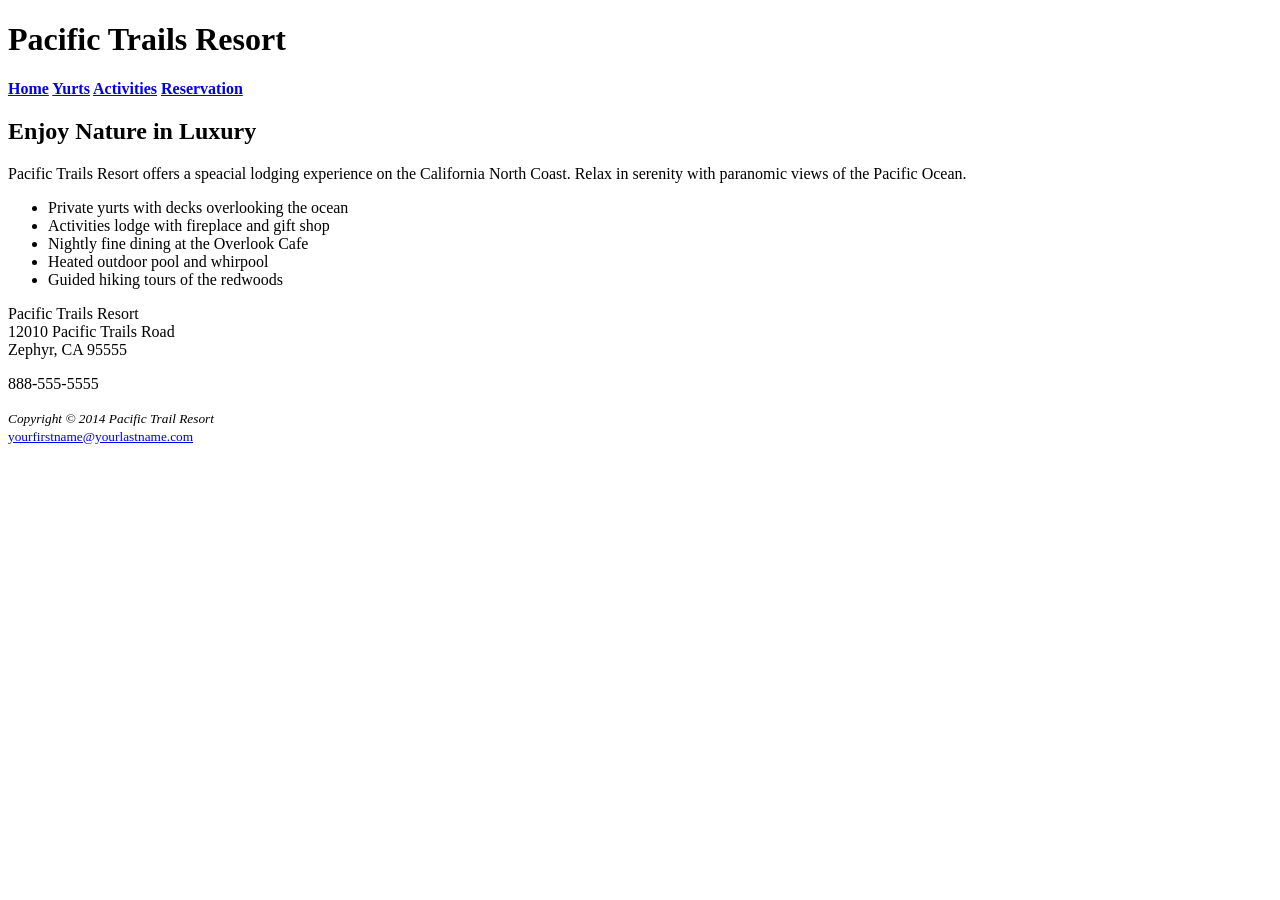
<file: index.html>
<!DOCTYPE html>
<html lang="en">
<head>
    <title>Pacific Trail Resort</title>
    <meta charset="utf-8">
</head>
<body>
    <h1>Pacific Trails Resort</h1>

    <nav><b>
        <a href="index.html">Home</a>
        <a href="yurts.html">Yurts</a>
        <a href="activities.html">Activities</a>
        <a href="reservation.html">Reservation</a>
    </b></nav>

    <main>
        <p><h2>Enjoy Nature in Luxury</h2></p>
        
        <p>Pacific Trails Resort offers a speacial lodging experience on the California North Coast. Relax in serenity with paranomic views of the Pacific Ocean.</p>
        
        <ul>
            <li>Private yurts with decks overlooking the ocean</li>
            <li>Activities lodge with fireplace and gift shop</li>
            <li>Nightly fine dining at the Overlook Cafe</li>
            <li>Heated outdoor pool and whirpool</li>
            <li>Guided hiking tours of the redwoods</li>
        </ul>
        
        <div>
            Pacific Trails Resort
            <br>12010 Pacific Trails Road
            <br>Zephyr, CA 95555
            <p>888-555-5555</p>
        </div>
        
        <footer><small>
            <i>Copyright &copy 2014 Pacific Trail Resort</i>
            <br><a href="yourfirstname@yourlastname.com">yourfirstname@yourlastname.com</a>
        </small></footer>
    </main>
</body>
</html>
</file>
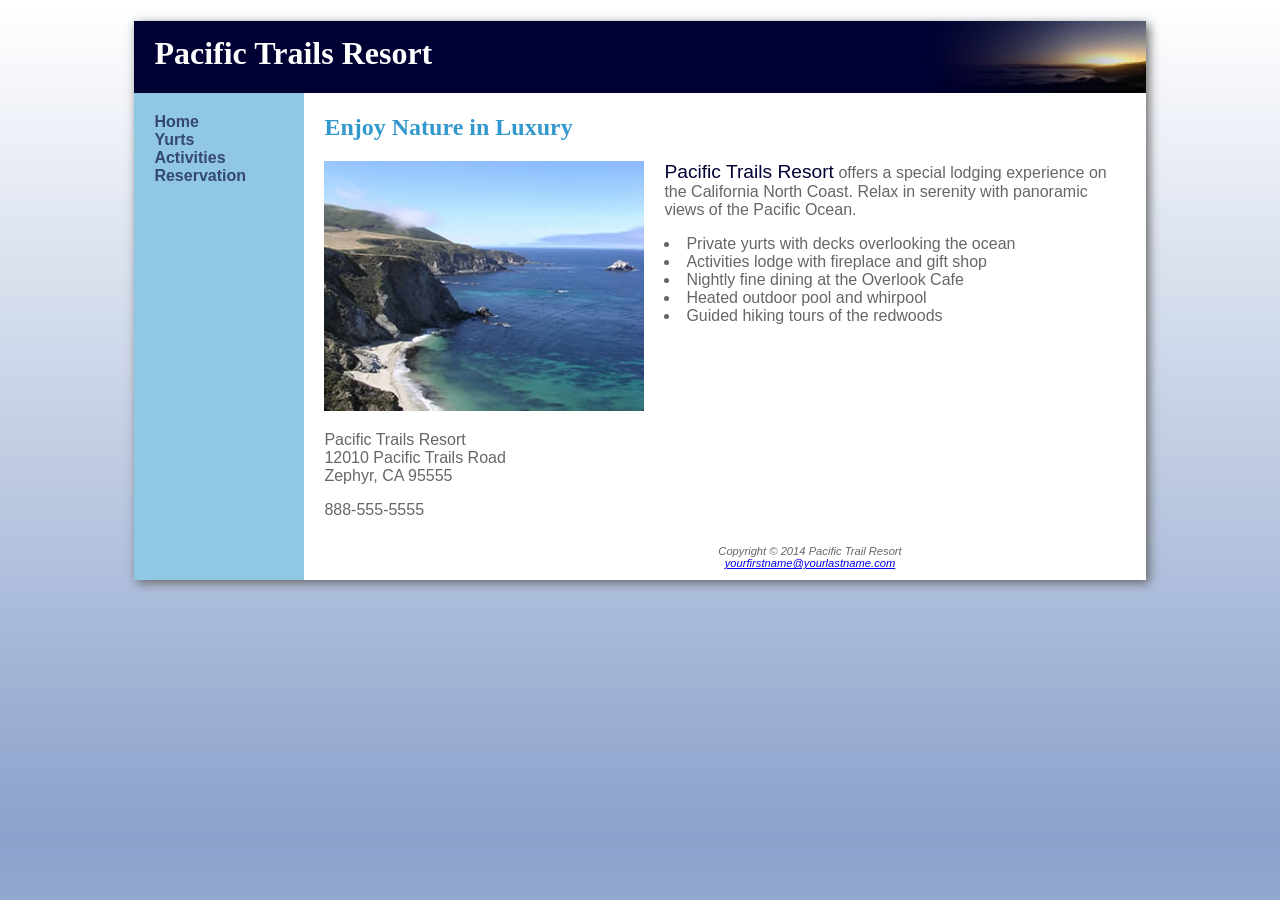
<file: pacific6/index.html>
<!DOCTYPE html>
<html lang="en">
<head>
    <title>Pacific Trail Resort</title>
    <meta charset="utf-8">
    <link rel="stylesheet" href="pacific.css">
    <!--[if lt IE 9]>
    <script src="http://html5shim.googlecode.com/svn/trunk/html5.js">
    </script>
    <! [endif]-->
</head>
<body>
    <div id="wrapper">
        <header>
            <h1>Pacific Trails Resort</h1>
        </header>
        
        <nav>
            <ul>
                <li><a href="index.html">Home</a></li>
                <li><a href="yurts.html">Yurts</a></li>
                <li><a href="activities.html">Activities</a></li>
                <li><a href="reservation.html">Reservation</a></li>
            </ul>
        </nav>
        
        <main>
            <p><h2>Enjoy Nature in Luxury</h2></p>

            <img src="coast.jpg" 
            alt="coast picture below h2"
            height="250"
            width="320">
        
            <p><span class="resort">Pacific Trails Resort</span> offers a special lodging experience on the California North Coast. Relax in serenity with panoramic views of the Pacific Ocean.</p>
            
            <ul>
                <li>Private yurts with decks overlooking the ocean</li>
                <li>Activities lodge with fireplace and gift shop</li>
                <li>Nightly fine dining at the Overlook Cafe</li>
                <li>Heated outdoor pool and whirpool</li>
                <li>Guided hiking tours of the redwoods</li>
            </ul>
            
            <div class="clear">
                Pacific Trails Resort
                <br>12010 Pacific Trails Road
                <br>Zephyr, CA 95555
                <p>888-555-5555</p>
            </div>
            
            <footer>
                Copyright &copy 2014 Pacific Trail Resort
                <br><a href="yourfirstname@yourlastname.com">yourfirstname@yourlastname.com</a>
            </footer>
        </main>
    </div>
</body>
</html>
</file>
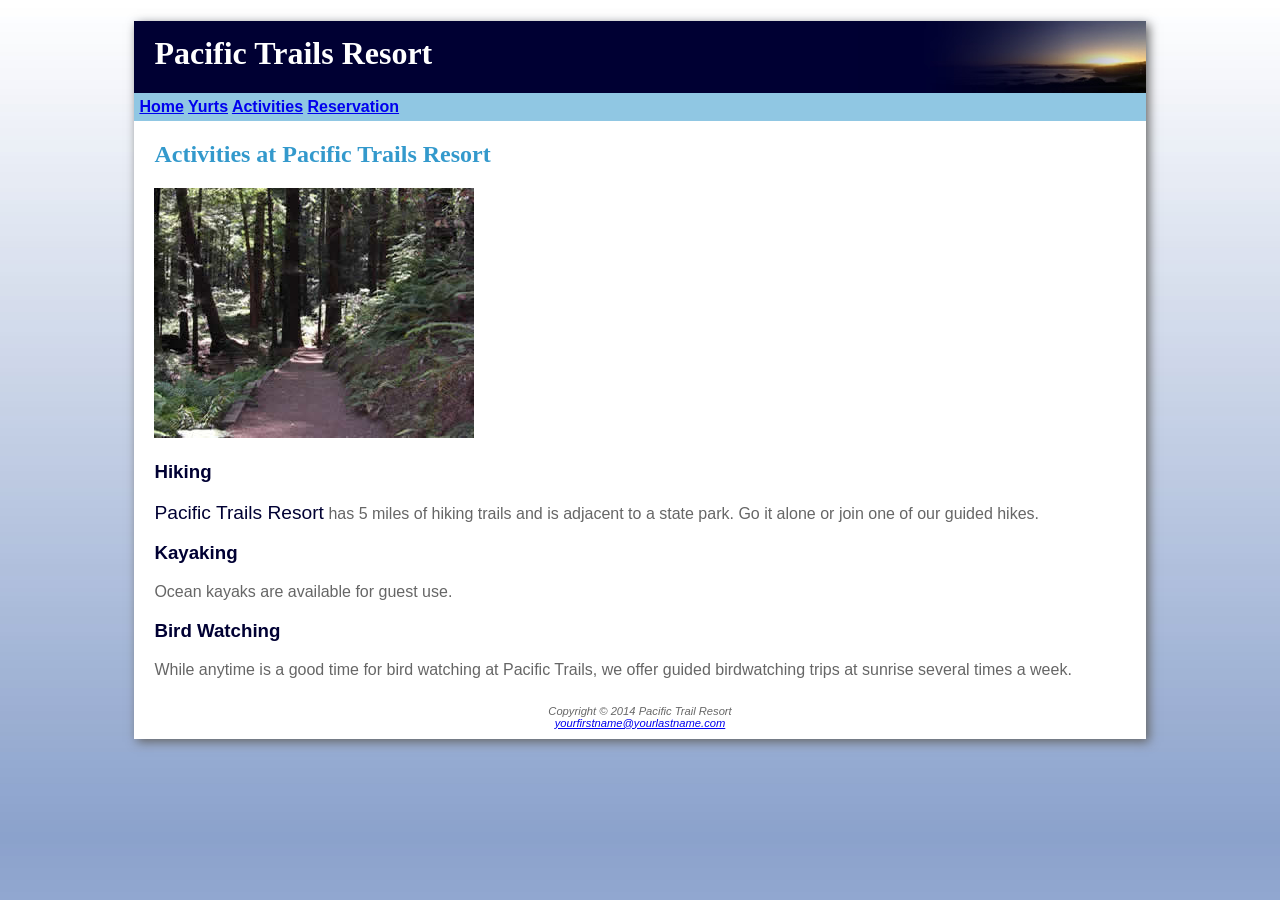
<file: activities.html>
<!DOCTYPE html>
<html lang="en">
<head>
    <title>Pacific Trail Resort :: Activities</title>
    <meta charset="utf-8">
    <link rel="stylesheet" href="pacific.css">
</head>
<body>
    <div class="wrapper">

        <header>
            <h1>Pacific Trails Resort</h1>
        </header>

        <nav>
            <a href="index.html">Home</a>
            <a href="yurts.html">Yurts</a>
            <a href="activities.html">Activities</a>
            <a href="reservation.html">Reservation</a>
        </nav>

        <main>
            <p><h2>Activities at Pacific Trails Resort</h2></p>

            <img src="trail.jpg" 
            alt="trail picture below h2"
            height="250"
            width="320">

            <h3>Hiking</h3>
            <p><span class="resort">Pacific Trails Resort</span> has 5 miles of hiking trails and is adjacent to a state park. Go it alone or join one of our guided hikes.</p>

            <h3>Kayaking</h3>
            <p>Ocean kayaks are available for guest use.</p>

            <h3>Bird Watching</h3>
            <p>While anytime is a good time for bird watching at Pacific Trails, we offer guided birdwatching trips at sunrise several times a week.</p>
        
            <footer>
                Copyright &copy 2014 Pacific Trail Resort
                <br><a href="yourfirstname@yourlastname.com">yourfirstname@yourlastname.com</a>
            </footer>
        </main>
    </div>
</body>
</html>
</file>
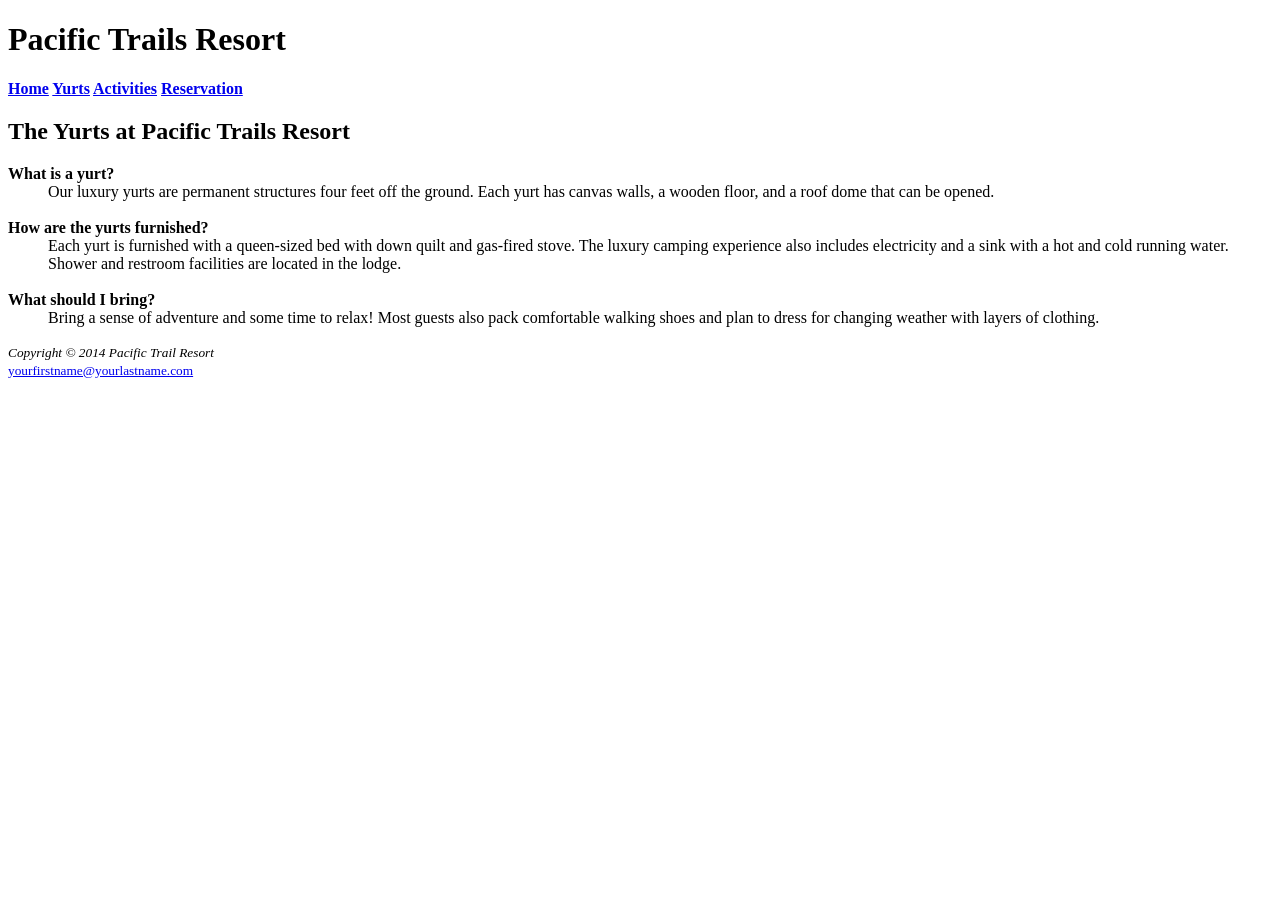
<file: yurts.html>
<!DOCTYPE html>
<html lang="en">
<head>
    <title>Pacific Trail Resort :: Yurts</title>
    <meta charset="utf-8">
</head>
<body>
    <h1>Pacific Trails Resort</h1>

    <nav><b>
        <a href="index.html">Home</a>
        <a href="yurts.html">Yurts</a>
        <a href="activities.html">Activities</a>
        <a href="reservation.html">Reservation</a>
    </b></nav>

    <main>
        <p><h2>The Yurts at Pacific Trails Resort</h2></p>
        
        <dl>
            <dt><strong>What is a yurt?</strong></dt>
            <dd>Our luxury yurts are permanent structures four feet off the ground. Each yurt has canvas walls, a wooden floor, and a roof dome that can be opened.</dd>
            
            <br><dt><strong>How are the yurts furnished?</strong></dt>
            <dd>Each yurt is furnished with a queen-sized bed with down quilt and gas-fired stove. The luxury camping experience also includes electricity and a sink with a hot and cold running water. Shower and restroom facilities are located in the lodge.</dd>

            <br><dt><strong>What should I bring?</strong></dt>
            <dd>Bring a sense of adventure and some time to relax! Most guests also pack comfortable walking shoes and plan to dress for changing weather with layers of clothing.</dd>
        </dl>
        
        <footer><small>
            <i>Copyright &copy 2014 Pacific Trail Resort</i>
            <br><a href="yourfirstname@yourlastname.com">yourfirstname@yourlastname.com</a>
        </small></footer>
    </main>
</body>
</html>
</file>
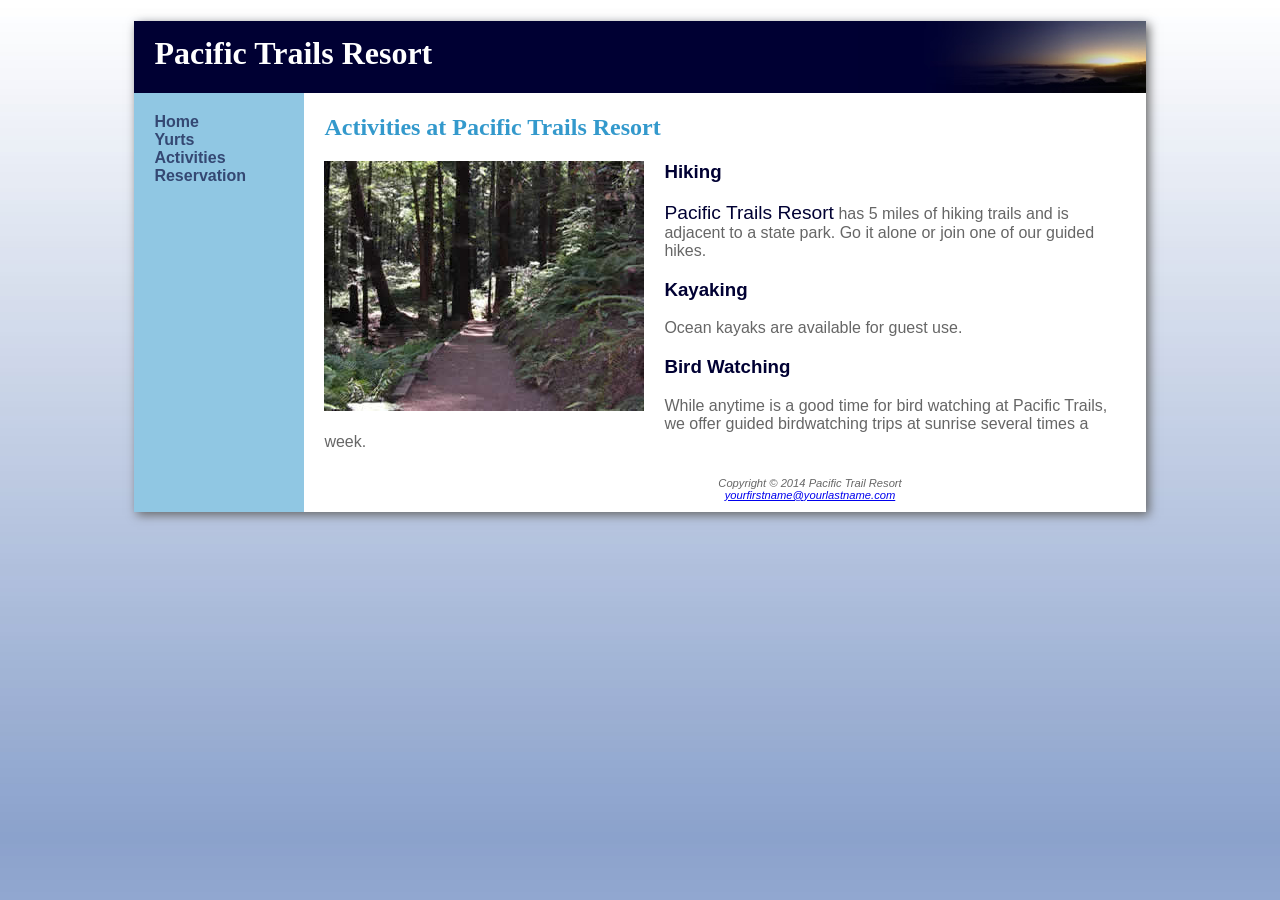
<file: pacific6/activities.html>
<!DOCTYPE html>
<html lang="en">
<head>
    <title>Pacific Trail Resort :: Activities</title>
    <meta charset="utf-8">
    <link rel="stylesheet" href="pacific.css">
    <!--[if lt IE 9]>
    <script src="http://html5shim.googlecode.com/svn/trunk/html5.js">
    </script>
    <! [endif]-->
</head>
<body>
    <div id="wrapper">

        <header>
            <h1>Pacific Trails Resort</h1>
        </header>

        <nav>
            <ul>
                <li><a href="index.html">Home</a></li>
                <li><a href="yurts.html">Yurts</a></li>
                <li><a href="activities.html">Activities</a></li>
                <li><a href="reservation.html">Reservation</a></li>
            </ul>
        </nav>

        <main>
            <p><h2>Activities at Pacific Trails Resort</h2></p>

            <img src="trail.jpg" 
            alt="trail picture below h2"
            height="250"
            width="320">

            <h3>Hiking</h3>
            <p><span class="resort">Pacific Trails Resort</span> has 5 miles of hiking trails and is adjacent to a state park. Go it alone or join one of our guided hikes.</p>

            <h3>Kayaking</h3>
            <p>Ocean kayaks are available for guest use.</p>

            <h3>Bird Watching</h3>
            <p>While anytime is a good time for bird watching at Pacific Trails, we offer guided birdwatching trips at sunrise several times a week.</p>
        
            <footer>
                Copyright &copy 2014 Pacific Trail Resort
                <br><a href="yourfirstname@yourlastname.com">yourfirstname@yourlastname.com</a>
            </footer>
        </main>
    </div>
</body>
</html>
</file>
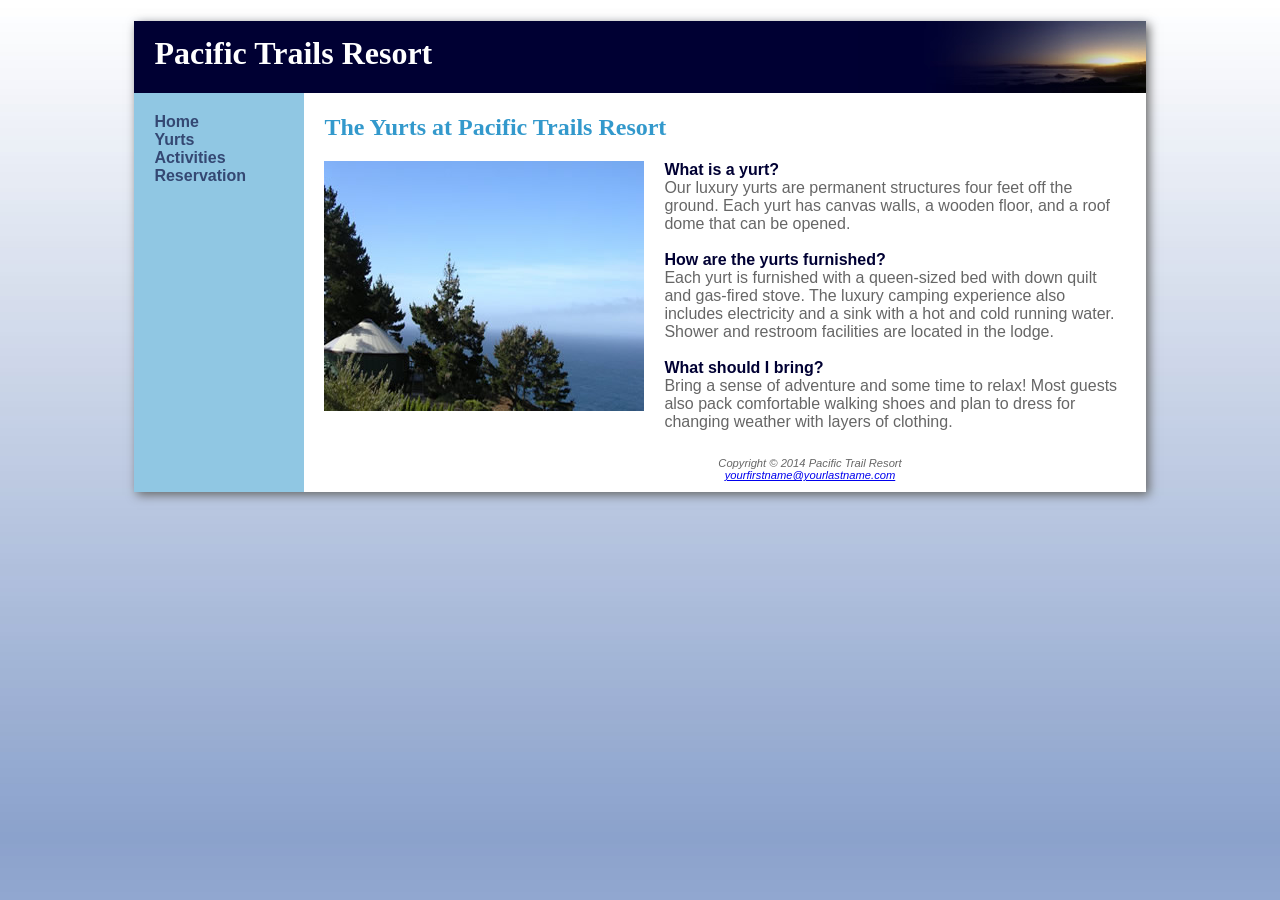
<file: pacific6/yurts.html>
<!DOCTYPE html>
<html lang="en">
<head>
    <title>Pacific Trail Resort :: Yurts</title>
    <meta charset="utf-8">
    <link rel="stylesheet" href="pacific.css">
    <!--[if lt IE 9]>
    <script src="http://html5shim.googlecode.com/svn/trunk/html5.js">
    </script>
    <! [endif]-->
</head>
<body>
    <div id="wrapper">

        <header>
            <h1>Pacific Trails Resort</h1>
        </header>

        <nav>
            <ul>
                <li><a href="index.html">Home</a></li>
                <li><a href="yurts.html">Yurts</a></li>
                <li><a href="activities.html">Activities</a></li>
                <li><a href="reservation.html">Reservation</a></li>
            </ul>
        </nav>

        <main>
            <p><h2>The Yurts at Pacific Trails Resort</h2></p>

            <img src="yurt.jpg" 
            alt="yurt picture below h2"
            height="250"
            width="320">
        
            <dl>
                <dt>What is a yurt?</dt>
                <dd>Our luxury yurts are permanent structures four feet off the ground. Each yurt has canvas walls, a wooden floor, and a roof dome that can be opened.</dd>
            
                <br><dt>How are the yurts furnished?</dt>
                <dd>Each yurt is furnished with a queen-sized bed with down quilt and gas-fired stove. The luxury camping experience also includes electricity and a sink with a hot and cold running water. Shower and restroom facilities are located in the lodge.</dd>

                <br><dt>What should I bring?</dt>
                <dd>Bring a sense of adventure and some time to relax! Most guests also pack comfortable walking shoes and plan to dress for changing weather with layers of clothing.</dd>
            </dl>
        
            <footer>
                Copyright &copy 2014 Pacific Trail Resort
                <br><a href="yourfirstname@yourlastname.com">yourfirstname@yourlastname.com</a>
            </footer>
        </main>
    </div>
</body>
</html>
</file>
<file: pacific6/pacific.css>
header {
    background-color: #000033;
    color: #FFFFFF;
    font-family: Georgia, serif;
}

body {
    background-image: url(background.jpg);
    color: #666666;
    font-family: Verdana, Arial, sans-serif;
}
    
h1 {
    line-height: 200%;
    background: url(sunset.jpg) no-repeat right;
    padding-left: 20px;
    height: 72px;
    margin-bottom: 0;
}
    
h2 {
    color: #3399CC;
    font-family: Georgia, serif;
}

h3 {
    color: #000033;
    font-weight: bold;
}

nav {
    font-weight: bold;
    float: left;
    width: 160px;
    padding-top: 20px;
    padding-right: 5px;
    padding-bottom: 0;
    padding-left: 20px;
}

nav a { 
    text-decoration: none;
    display: block;
}

nav a:visited { 
    color: #000033;
}

nav a:link { 
    color: #344873; 
}

nav a:hover { 
    color: #FFFFFF; 
}

nav ul {
    list-style-type: none;
    margin: 0;
    padding-left: 0;
}

dt {
    color: #000033;
    font-weight: bold;
}

.resort {
  color: #000033;
  font-size: 1.2em;
}

footer {
  font-size: 0.7em;
  font-style: italic;
  text-align: center;
  padding: 10px;
  background-color: #FFFFFF;
  margin-left: 170px;
}

#wrapper {
    width: 80%;
    margin-right: auto;
    margin-left: auto;
    background-color: #90C7E3;
    min-width: 700px;
    max-width: 1024px;
    box-shadow: 3px 3px 10px #666666;
}

main {
    padding-left: 20px;
    padding-right: 20px;
    background-color: #FFFFFF;
    margin-left: 170px;
    padding-top: 1px;
    padding-bottom: 1px;
}

main img {
    float: left;
    padding-right: 20px;
    padding-bottom: 20px;
}

main ul {
    list-style-position: inside;
}

.clear {
    clear: both;
}

header, nav, main, footer {
    display: block;
}
</file>
<file: pacific.css>
header {
    background-color: #000033;
    color: #FFFFFF;
    font-family: Georgia, serif;
}

body {
    background-image: url(background.jpg);
    color: #666666;
    font-family: Verdana, Arial, sans-serif;
}
    
h1 {
    line-height: 200%;
    background: url(sunset.jpg) no-repeat right;
    padding-left: 20px;
    height: 72px;
    margin-bottom: 0;
}
    
h2 {
    color: #3399CC;
    font-family: Georgia, serif;
}

h3 {
    color: #000033;
    font-weight: bold;
}

nav {
    font-weight: bold;
    background-color: #90C7E3;
    padding: 5px;
}

dt {
    color: #000033;
    font-weight: bold;
}

.resort {
  color: #000033;
  font-size: 1.2em;
}

footer {
  font-size: 0.7em;
  font-style: italic;
  text-align: center;
  padding: 10px;
}

.wrapper {
    width: 80%;
    margin-right: auto;
    margin-left: auto;
    background-color: #FFFFFF;
    min-width: 700px;
    max-width: 1024px;
    box-shadow: 3px 3px 10px #666666;
}

main {
    padding-left: 20px;
    padding-right: 20px;
}
</file>
